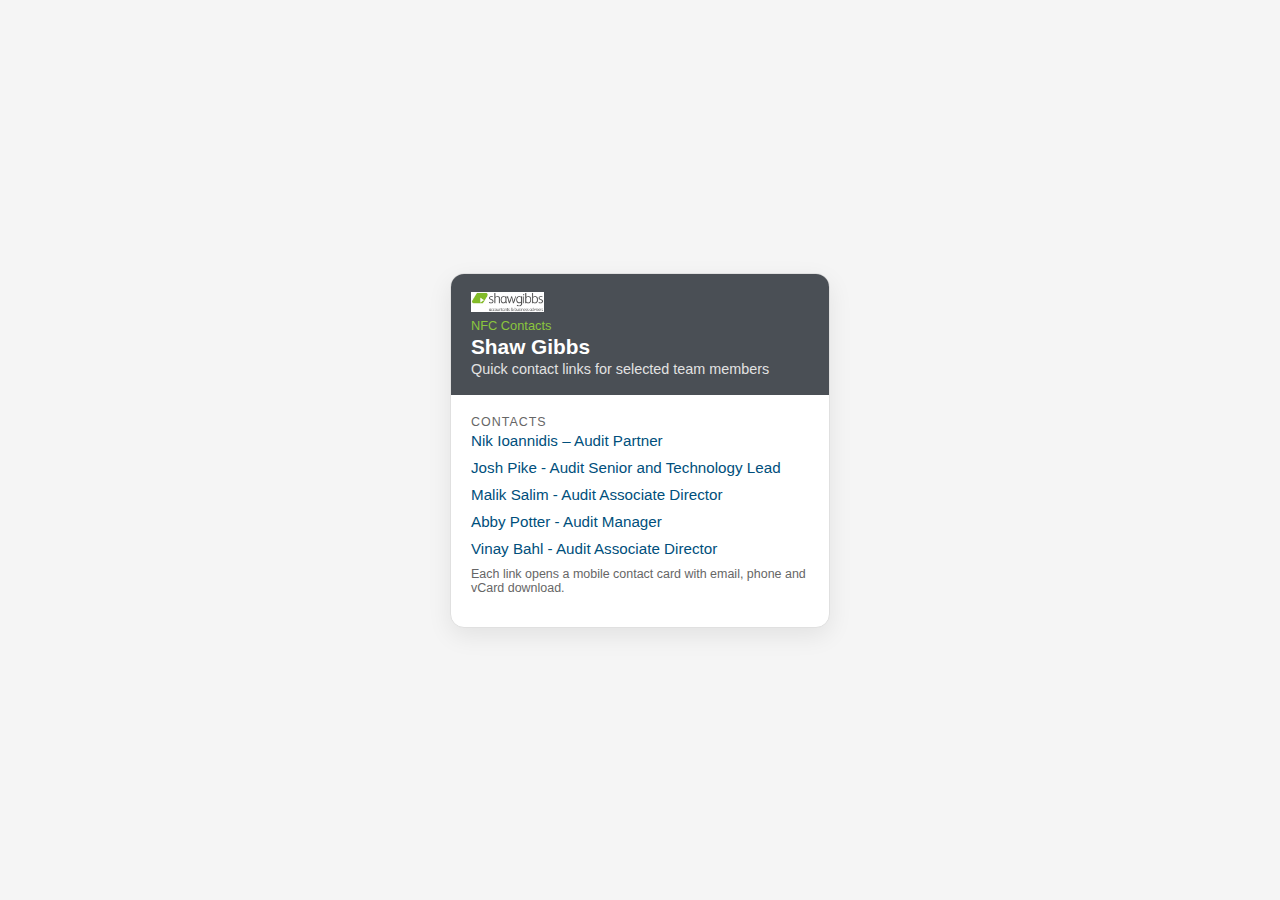
<file: index.html>
<!DOCTYPE html>
<html lang="en">
<head>
    <meta charset="UTF-8">
    <title>Shaw Gibbs – NFC Contacts</title>
    <meta name="viewport" content="width=device-width, initial-scale=1">
    <!-- Uses the same global stylesheet as the contact cards -->
    <link rel="stylesheet" href="assets/style.css">
    <style>
        /* Small landing-page specific tweaks */
        body {
            justify-content: center;
            align-items: center;
        }
        .directory-list {
            list-style: none;
            margin: 0;
            padding: 0;
        }
        .directory-item {
            margin-bottom: 10px;
            font-size: 0.95rem;
        }
        .directory-item a {
            font-weight: 500;
        }
        .directory-note {
            font-size: 0.78rem;
            color: var(--accent-soft);
            margin-top: 8px;
        }
    </style>
</head>
<body>

<div class="card">

    <!-- Header in SG colours, reusing the same styles -->
    <div class="profile-hero">
        <div class="hero-text">
            <img src="assets/sg-logo.png" alt="Shaw Gibbs" class="firm-logo">
            <div class="role-pill">NFC Contacts</div>
            <h1 class="profile-name">Shaw Gibbs</h1>
            <p class="profile-title">Quick contact links for selected team members</p>
        </div>
    </div>

    <div class="card-body">
        <div class="section">
            <div class="label">Contacts</div>
            <ul class="directory-list">
                <!-- One entry per person -->
                <li class="directory-item">
                     <a href="nik/">Nik Ioannidis – Audit Partner</a>
                </li>
                 <li class="directory-item">
                     <a href="josh/">Josh Pike - Audit Senior and Technology Lead</a>
                </li>
                 <li class="directory-item">
                     <a href="malik/">Malik Salim - Audit Associate Director</a>
                 </li>
                 <li class="directory-item">
                     <a href="abby/">Abby Potter - Audit Manager</a>
                 </li>
                 <li class="directory-item">
                     <a href="vinay/">Vinay Bahl - Audit Associate Director</a>
                 </li> 
                <!-- Add more as you create them, e.g.:
                <li class="directory-item">
                    <a href="james/">James Example – Tax Partner</a>
                </li>
                <li class="directory-item">
                    <a href="amelia/">Amelia Example – Outsourcing</a>
                </li>
                -->
            </ul>
            <div class="directory-note">
                Each link opens a mobile contact card with email, phone and vCard download.
            </div>
        </div>
    </div>
</div>

</body>
</html>
</file>
<file: assets/style.css>
/* Global styling for Shaw Gibbs NFC contact pages */

/* Brand colours (from SG) */
:root {
    --sg-green: #8BC63D;   /* main accent green */
    --sg-grey:  #4A4F55;   /* dark header grey */
    --sg-light-grey: #A0A2A5;
    --bg: #f5f5f5;
    --card-bg: #ffffff;
    --accent: #222222;
    --accent-soft: #666666;
    --border: #e0e0e0;
    --link: #004f7c;
}

* {
    box-sizing: border-box;
}

body {
    margin: 0;
    padding: 0;
    font-family: -apple-system, BlinkMacSystemFont, "Segoe UI", Roboto, Arial, sans-serif;
    background: var(--bg);
    color: var(--accent);
    display: flex;
    min-height: 100vh;
    justify-content: center;
    align-items: center;
}

/* Main card */

.card {
    background: var(--card-bg);
    border-radius: 14px;
    max-width: 380px;
    width: 100%;
    border: 1px solid var(--border);
    box-shadow: 0 8px 24px rgba(0, 0, 0, 0.08);
    overflow: hidden;
}

/* Hero section – SG header style */

.profile-hero {
    background: var(--sg-grey);
    color: #ffffff;
    padding: 18px 20px;
    display: flex;
    align-items: center;
    gap: 14px;
}

.hero-text {
    flex: 1;
    min-width: 0;
}

.firm-logo {
    height: 20px;
    margin-bottom: 6px;
    display: block;
}

.role-pill {
    font-size: 0.8rem;
    color: var(--sg-green);
    margin-bottom: 2px;
}

.profile-name {
    font-size: 1.3rem;
    font-weight: 600;
    margin: 0;
}

.profile-title {
    font-size: 0.9rem;
    margin: 2px 0 0;
    color: #e2e2e2;
}

.profile-photo {
    width: 72px;
    height: 72px;
    border-radius: 50%;
    object-fit: cover;
    border: 3px solid #ffffff;
}

/* Body content */

.card-body {
    padding: 20px 20px 18px;
}

.section {
    margin-bottom: 14px;
    font-size: 0.92rem;
}

.label {
    font-size: 0.78rem;
    text-transform: uppercase;
    letter-spacing: 0.08em;
    color: var(--accent-soft);
    margin-bottom: 3px;
}

a {
    color: var(--link);
    text-decoration: none;
}

a:hover {
    text-decoration: underline;
}

.button-row {
    display: flex;
    gap: 8px;
    margin-top: 8px;
    flex-wrap: wrap;
}

.btn {
    flex: 1;
    text-align: center;
    padding: 9px 10px;
    border-radius: 999px;
    text-decoration: none;
    font-size: 0.86rem;
    border: 1px solid var(--border);
    background: #fafafa;
    color: var(--link);
}

.btn.primary {
    background: var(--sg-green);
    color: #000000;
    border-color: var(--sg-green);
    font-weight: 600;
}

.btn:hover {
    filter: brightness(0.97);
    text-decoration: none;
}

.footer-note {
    text-align: center;
    font-size: 0.75rem;
    margin-top: 14px;
    color: var(--accent-soft);
}
</file>
